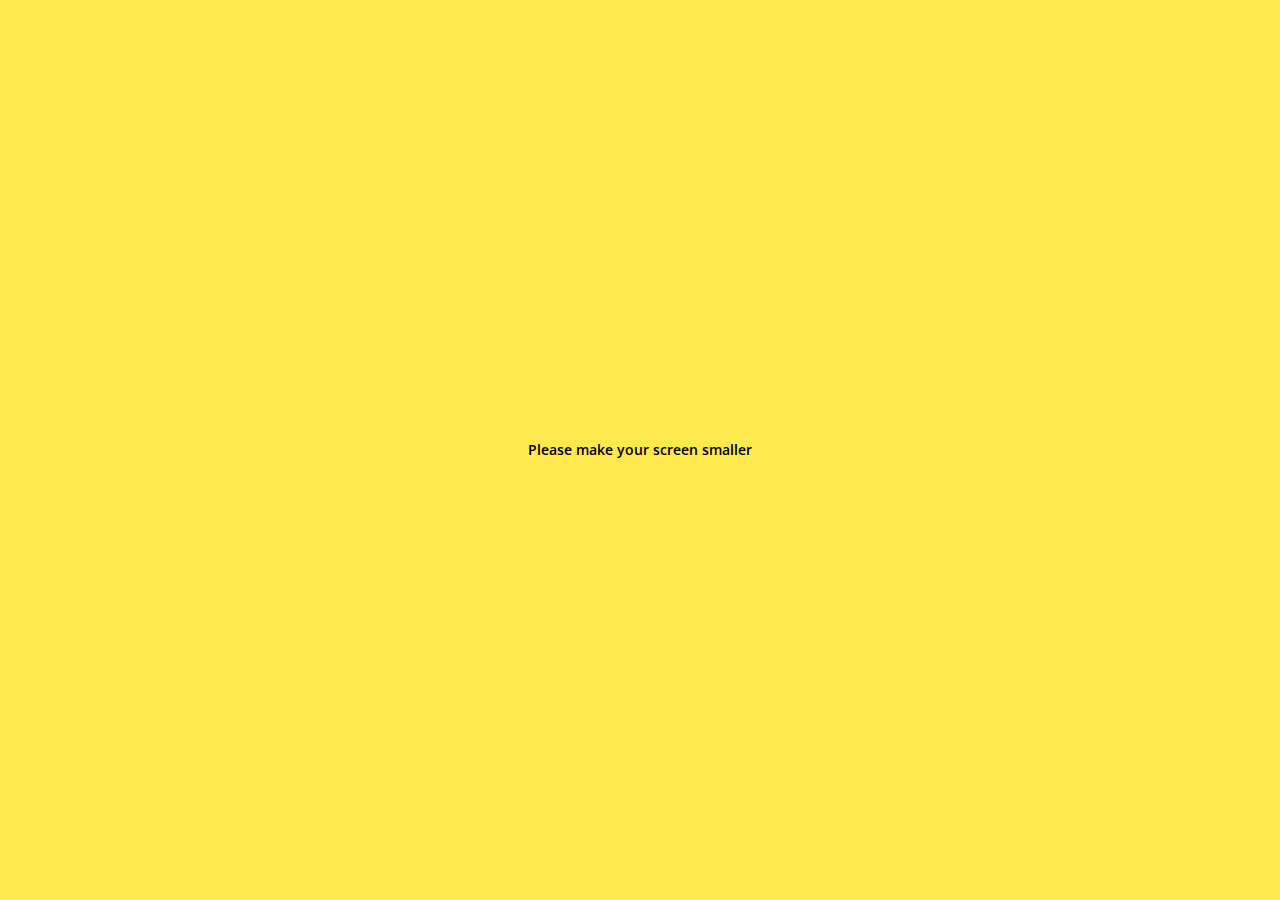
<file: find.html>
<!DOCTYPE html>
<html lang="en">
<head>
    <meta charset="UTF-8">
    <meta name="viewport" content="width=device-width, initial-scale=1.0">
    <meta http-equiv="X-UA-Compatible" content="ie=edge">
    <link rel="stylesheet" href="https://use.fontawesome.com/releases/v5.3.1/css/all.css" integrity="sha384-mzrmE5qonljUremFsqc01SB46JvROS7bZs3IO2EmfFsd15uHvIt+Y8vEf7N7fWAU" crossorigin="anonymous">
    <link rel="stylesheet" href="css/style.css">
    <title>Find</title>
</head>
<body>
    <header class="top-header">
        <div class="header__top">
            <div class="header__column">
                <i class="fas fa-plane"></i>
                <i class="fas fa-wifi"></i>
            </div>
            <div class="header__column">
                <span class="header__time">18:30</span>
            </div>
            <div class="header__column">
                <span class="header__battery">
                    <i class="fab fa-bluetooth-b"></i>
                    80% <i class="fas fa-battery-three-quarters"></i>
                </span>
            </div>
        </div>
        <div class="header__bottom">
            <div class="header__column">
                <span class="header__text">Edit</span>
            </div>
            <div class="header__column">
                <span class="header__text">Find</span>
            </div>
            <div class="header__column">
                
            </div>
        </div>
    </header>
    <main class="find">
        <section class="find__options">
            <div class="find__option">
                <i class="far fa-address-book"></i>
                <span class="find__option_title">Find</span>
            </div>
            <div class="find__option">
                <i class="fas fa-qrcode"></i>
                <span class="find__option_title">QR Code</span>
            </div>
            <div class="find__option">
                <i class="fas fa-mobile-alt"></i>
                <span class="find__option_title">Shake</span>
            </div>
            <div class="find__option">
                <i class="far fa-envelope"></i>
                <span class="find__option_title">Invite via SMS</span>
            </div>
        </section>
        <section class="find__recommended">
            <header>
                <h6 class="find__title">Recommended Friends</h6>
            </header>
            <div class="recommended__none">
                <span class="recommended__text">You have no recommended friends</span>
            </div>
        </section>
    </main>
    <nav class="tab-bar">
        <a href="index.html" class="tab-bar__tab">
            <i class="far fa-user"></i>
            <span class="tab-bar__title">Friends</span>
        </a>
        <a href="chats.html" class="tab-bar__tab">
            <i class="far fa-comment"></i>
            <span class="tab-bar__title">Chats</span>
        </a>
        <a href="find.html" class="tab-bar__tab tab-bar__selected">
            <i class="fas fa-search"></i>
            <span class="tab-bar__title">Find</span>
        </a>
        <a href="more.html" class="tab-bar__tab">
            <i class="fas fa-ellipsis-h"></i>
            <span class="tab-bar__title">More</span>
        </a>
    </nav>
    <div class="bigScreenText">
        <span>Please make your screen smaller</span>
    </div>
</body>
</html>
</file>
<file: css/style.css>
@import url('https://fonts.googleapis.com/css?family=Open+Sans:400,600');
@import 'reset.css';
@import 'header.css';
@import 'navigation.css';
@import 'globals.css';
@import 'search-bar.css';
@import 'friends.css';
@import 'chats.css';
@import 'find.css';
@import 'more.css';
@import 'profile.css';
@import 'chat.css';
@import 'bigScreen.css';
@import 'mobile.css';
</file>
